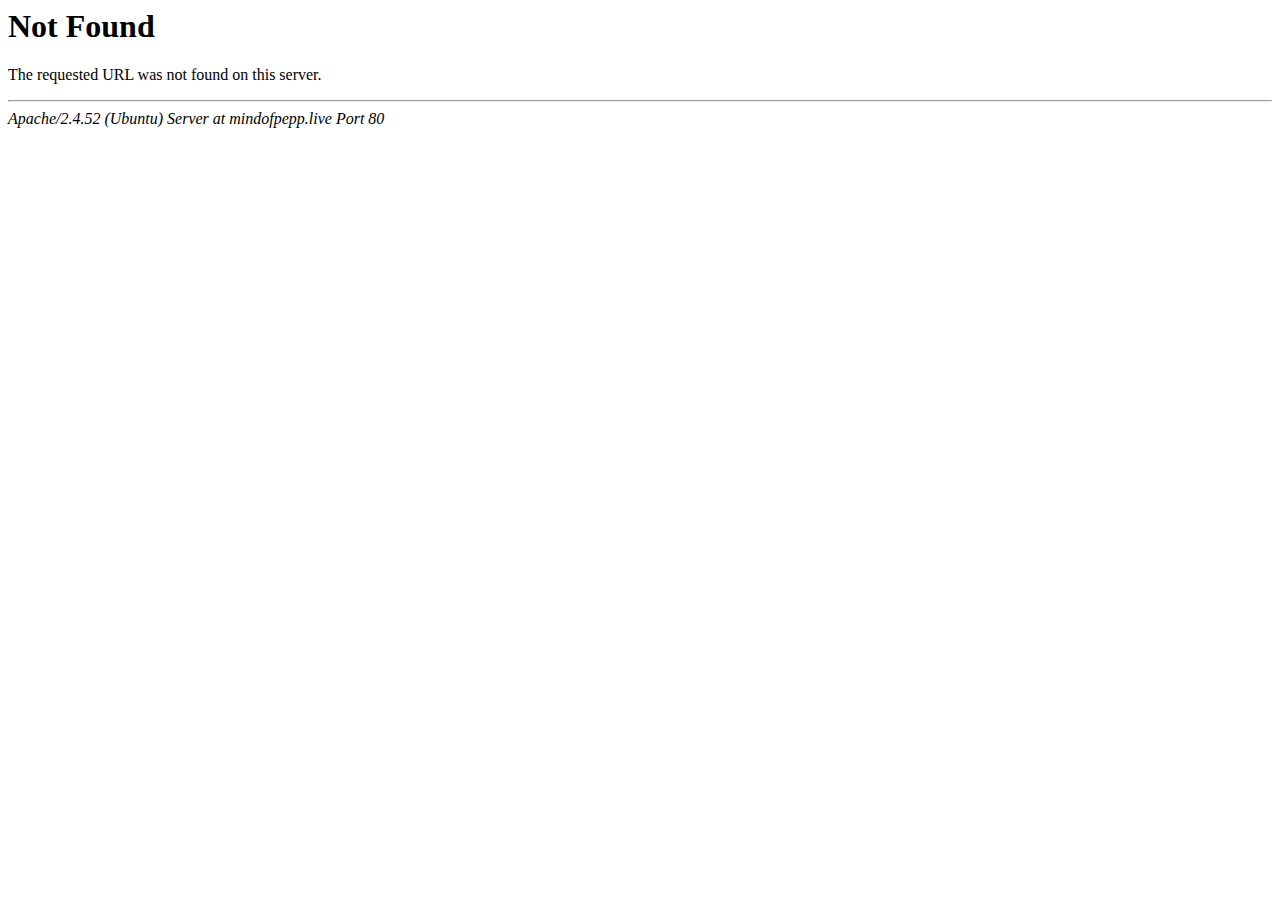
<file: en.html>
<!DOCTYPE HTML PUBLIC "-//IETF//DTD HTML 2.0//EN">
<html><head>
<title>404 Not Found</title>
</head><body>
<h1>Not Found</h1>
<p>The requested URL was not found on this server.</p>
<hr>
<address>Apache/2.4.52 (Ubuntu) Server at mindofpepp.live Port 80</address>
</body></html>
</file>
